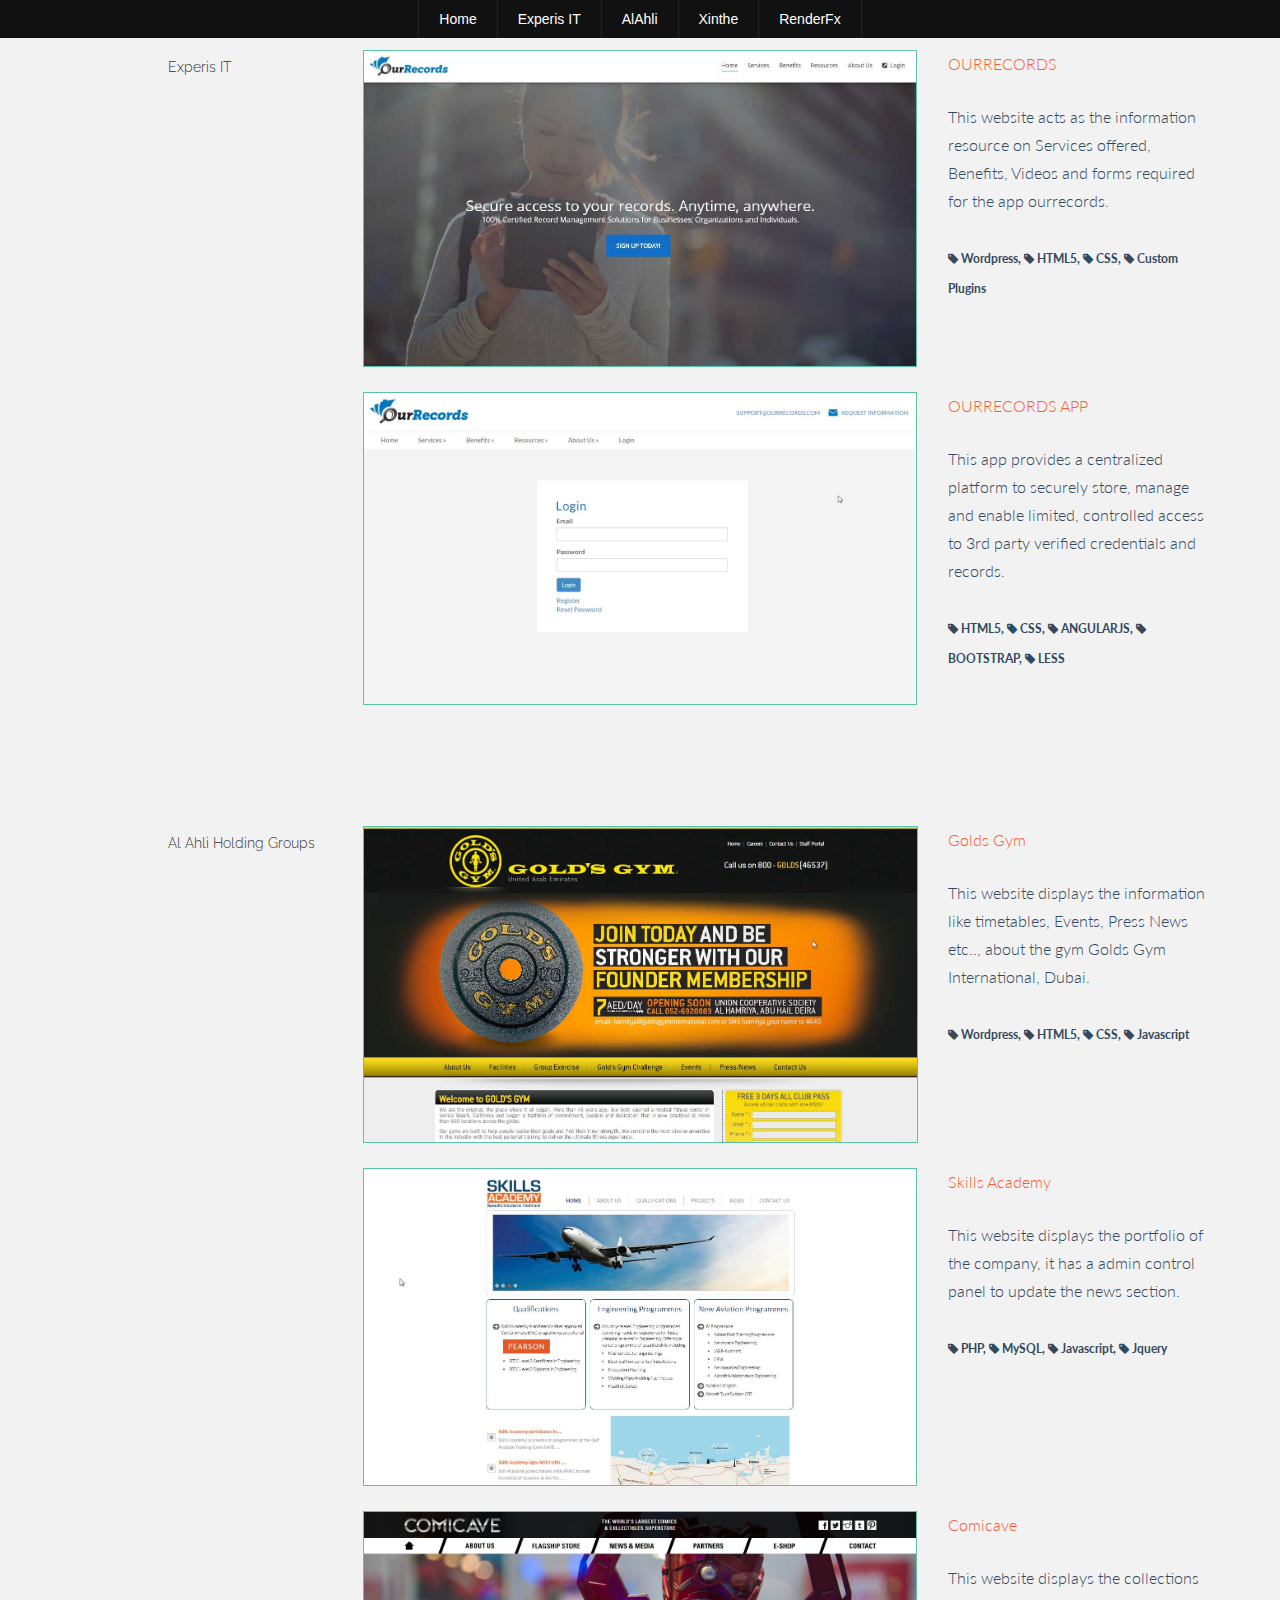
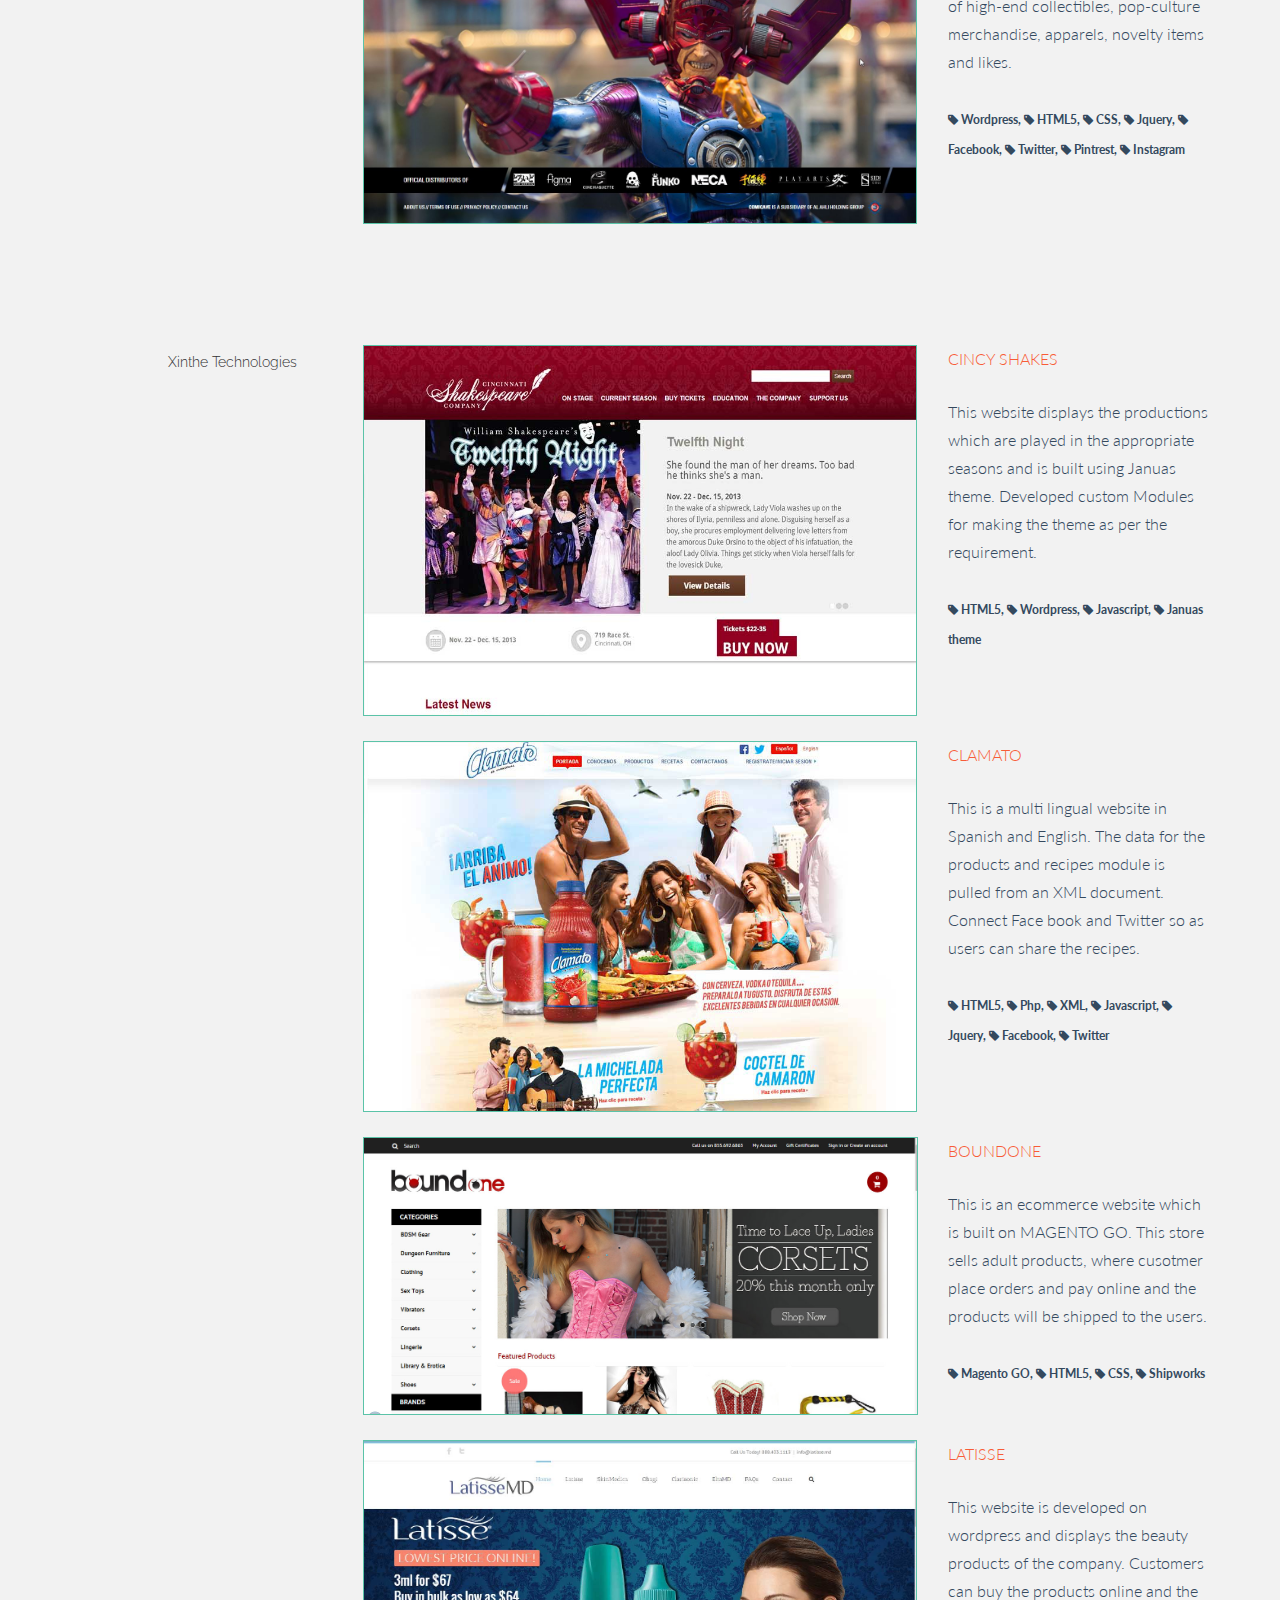
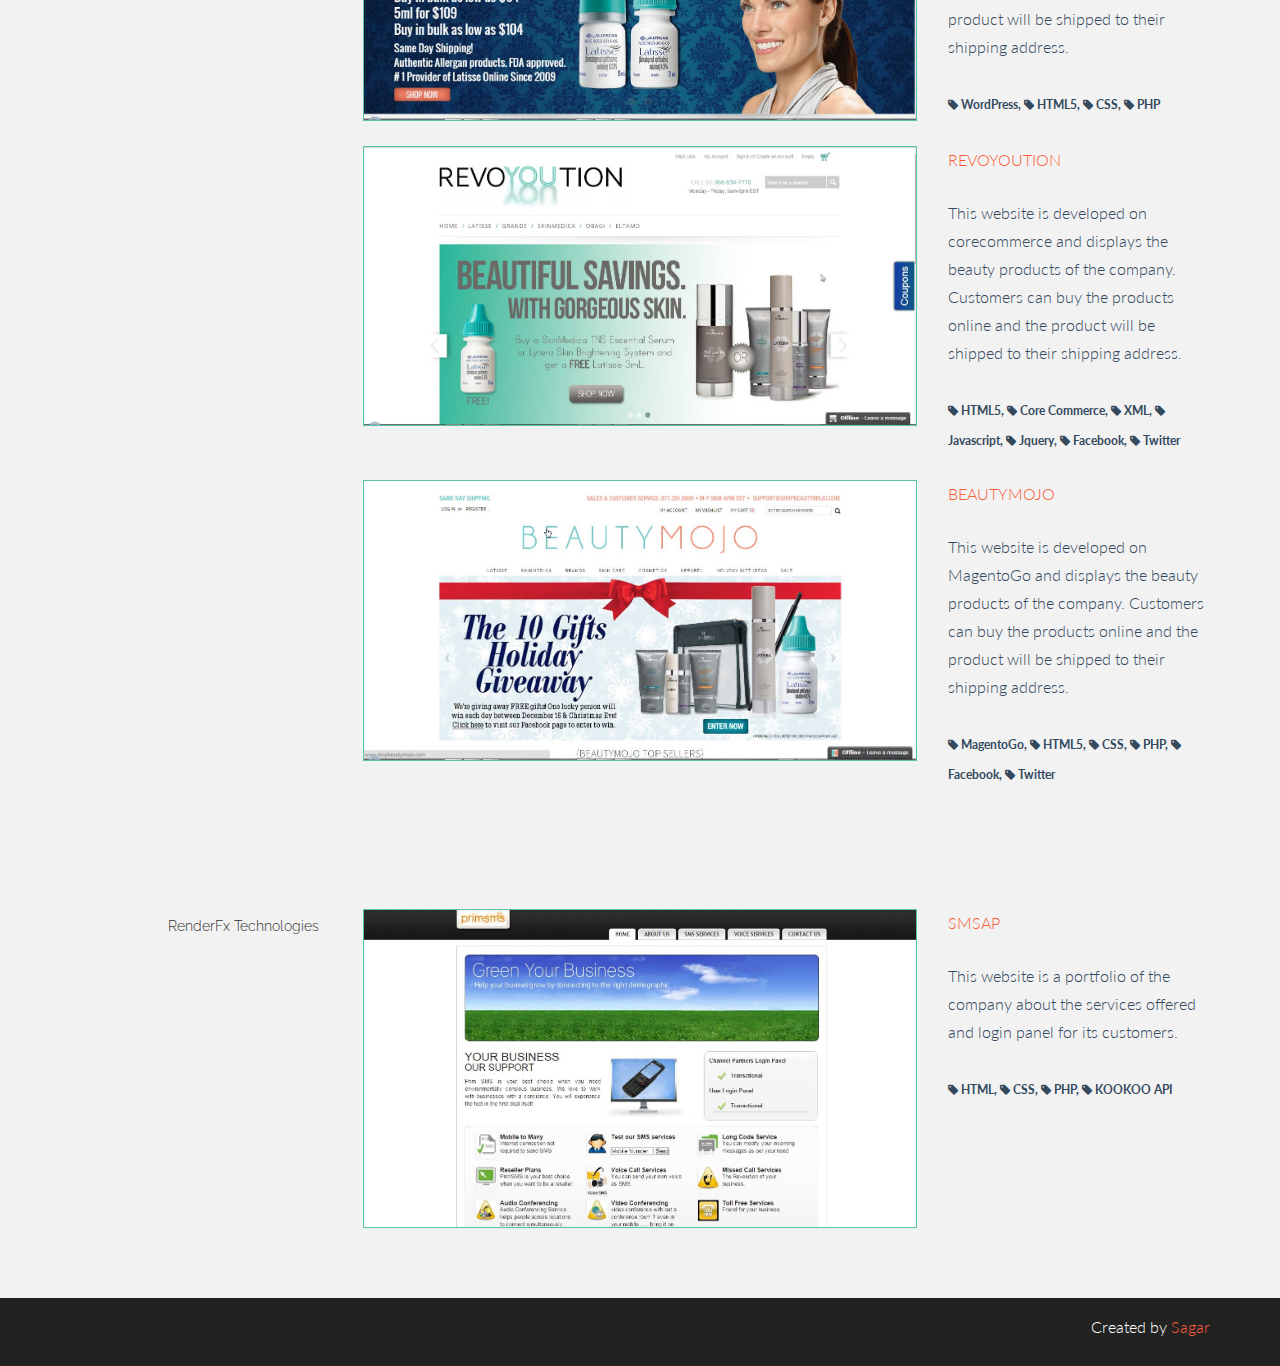
<file: projects.html>
<!DOCTYPE html>
<html lang="en">

<head>
    <meta charset="utf-8">
    <meta name="viewport" content="width=device-width, initial-scale=1.0">
    <meta name="description" content="This website displays my professional resume">
    <meta name="keywords" content="narikenabilli, narikenabilli vidya sagar, web developer, freelancer, angularjs developer">
    <meta name="author" content="N.V.Sagar">
    <link rel="shortcut icon" href="assets/ico/favicon.png">

    <title>Narikenabilli Vidya Sagar :: Projects</title>

    <!-- Bootstrap core CSS -->
    <link rel="stylesheet" href="https://maxcdn.bootstrapcdn.com/bootstrap/3.3.7/css/bootstrap.min.css" integrity="sha384-BVYiiSIFeK1dGmJRAkycuHAHRg32OmUcww7on3RYdg4Va+PmSTsz/K68vbdEjh4u" crossorigin="anonymous">

    <!-- Custom styles for this template -->
    <link href="assets/css/main.css" rel="stylesheet">

    <link rel="stylesheet" href="assets/css/font-awesome.min.css">

    <link href='http://fonts.googleapis.com/css?family=Lato:300,400,700,300italic,400italic' rel='stylesheet' type='text/css'>
    <link href='http://fonts.googleapis.com/css?family=Raleway:400,300,700' rel='stylesheet' type='text/css'>

    <script src="https://code.jquery.com/jquery-1.9.1.min.js" integrity="sha256-wS9gmOZBqsqWxgIVgA8Y9WcQOa7PgSIX+rPA0VL2rbQ=" crossorigin="anonymous"></script>
    <script type="text/javascript" src="assets/js/smoothscroll.js"></script>
    <script src="assets/js/Chart.js"></script>

    <!-- HTML5 shim and Respond.js IE8 support of HTML5 elements and media queries -->
    <!--[if lt IE 9]>
      <script src="assets/js/html5shiv.js"></script>
      <script src="assets/js/respond.min.js"></script>
    <![endif]-->
</head>

<body data-spy="scroll" data-offset="0" data-target="#nav">

    <div id="section-topbar">
        <div id="topbar-inner">
            <div class="container">
                <div class="row">
                    <div class="dropdown">
                        <ul id="nav" class="nav">
                            <li class="menu-item"><a class="smoothScroll" href="./" title="Home">Home</a></li>
                            <li class="menu-item"><a class="smoothScroll" href="#experis" title="Experis IT">Experis IT</a></li>
                            <li class="menu-item"><a class="smoothScroll" href="#alahli" title="Al Ahli Holding Groups">AlAhli</a></li>
                            <li class="menu-item"><a class="smoothScroll" href="#xinthe" title="Xinthe Technologies">Xinthe</a></li>
                            <li class="menu-item"><a class="smoothScroll" href="#renderfx" title="RenderFx Technologies">RenderFx</a></li>
                        </ul>
                        <!--/ uL#nav -->
                    </div>
                    <!-- /.dropdown -->

                    <div class="clear"></div>
                </div>
                <!--/.row -->
            </div>
            <!--/.container -->

            <div class="clear"></div>
        </div>
        <!--/ #topbar-inner -->
    </div>

    <section id="experis" name="experis"></section>
    <!--PORTFOLIO DESCRIPTION -->
    <div class="container desc">
        <div class="row">
            <div class="col-lg-2 col-lg-offset-1">
                <h5>Experis IT</h5>
            </div>
            <div class="col-lg-6">
                <p><img class="img-responsive" src="assets/img/ourrecords.jpg" alt=""></p>
            </div>
            <div class="col-lg-3">
                <p><a href="http://www.ourrecords.com" target="_blank">OURRECORDS</a></p>
                <p>
                    <more>This website acts as the information resource on Services offered, Benefits, Videos and forms required for the app ourrecords.
                        <br/>
                        <br/>
                        <sm><i class="icon-tag"></i> Wordpress, <i class="icon-tag"></i> HTML5, <i class="icon-tag"></i> CSS, <i class="icon-tag"></i> Custom Plugins</sm>
                    </more>
                </p>
            </div>

            <div class="col-lg-6 col-lg-offset-3">
                <p><img class="img-responsive" src="assets/img/ourrecordsapp.jpg" alt=""></p>
            </div>
            <div class="col-lg-3">
                <p><a href="https://app.ourrecords.com/account/login" target="_blank">OURRECORDS APP</a></p>
                <p>
                    <more>This app provides a centralized platform to securely store, manage and enable limited, controlled access to 3rd party verified credentials and records.
                        <br/>
                        <br/>
                        <sm><i class="icon-tag"></i> HTML5, <i class="icon-tag"></i> CSS, <i class="icon-tag"></i> ANGULARJS, <i class="icon-tag"></i> BOOTSTRAP, <i class="icon-tag"></i> LESS</sm>
                    </more>
                </p>
            </div>


        </div>
        <!--/.row -->
        <br>
        <br>
    </div>
    <!--/.container -->



    <section id="alahli" name="alahli"></section>
    <!--PORTFOLIO DESCRIPTION -->
    <div class="container desc">
        <div class="row">
            <div class="col-lg-2 col-lg-offset-1">
                <h5>Al Ahli Holding Groups</h5>
            </div>
            <div class="col-lg-6">
                <p><img class="img-responsive" src="assets/img/goldsgym.jpg" alt=""></p>
            </div>
            <div class="col-lg-3">
                <p><a href="http://www.goldsgym.ae" target="_blank">Golds Gym</a></p>
                <p>
                    <more>This website displays the information like timetables, Events, Press News etc.., about the gym Golds Gym International, Dubai.
                        <br/>
                        <br/>
                        <sm><i class="icon-tag"></i> Wordpress, <i class="icon-tag"></i> HTML5, <i class="icon-tag"></i> CSS, <i class="icon-tag"></i> Javascript</sm>
                    </more>
                </p>
            </div>

            <div class="col-lg-6 col-lg-offset-3">
                <p><img class="img-responsive" src="assets/img/skillsacademy.jpg" alt=""></p>
            </div>
            <div class="col-lg-3">
                <p><a href="http://www.skillsacademydwc.ae" target="_blank">Skills Academy</a></p>
                <p>
                    <more>This website displays the portfolio of the company, it has a admin control panel to update the news section.
                        <br/>
                        <br/>
                        <sm><i class="icon-tag"></i> PHP, <i class="icon-tag"></i> MySQL, <i class="icon-tag"></i> Javascript, <i class="icon-tag"></i> Jquery</sm>
                    </more>
                </p>
            </div>

            <div class="col-lg-6 col-lg-offset-3">
                <p><img class="img-responsive" src="assets/img/comicave.jpg" alt=""></p>
            </div>
            <div class="col-lg-3">
                <p><a href="http://www.comicave.com" target="_blank">Comicave</a></p>
                <p>
                    <more>This website displays the collections of high-end collectibles, pop-culture merchandise, apparels, novelty items and likes.
                        <br/>
                        <br/>
                        <sm><i class="icon-tag"></i> Wordpress, <i class="icon-tag"></i> HTML5, <i class="icon-tag"></i> CSS, <i class="icon-tag"></i> Jquery, <i class="icon-tag"></i> Facebook, <i class="icon-tag"></i> Twitter, <i class="icon-tag"></i> Pintrest, <i class="icon-tag"></i> Instagram</sm>
                    </more>
                </p>
            </div>


        </div>
        <!--/.row -->
        <br>
        <br>
    </div>
    <!--/.container -->



    <section id="xinthe" name="xinthe"></section>
    <!--PORTFOLIO DESCRIPTION -->
    <div class="container desc">
        <div class="row">
            <div class="col-lg-2 col-lg-offset-1">
                <h5>Xinthe Technologies</h5>
            </div>
            <div class="col-lg-6">
                <p><img class="img-responsive" src="assets/img/port01.jpg" alt=""></p>
            </div>
            <div class="col-lg-3">
                <p><a href="http://www.cincyshakes.com" target="_blank">CINCY SHAKES</a></p>
                <p>
                    <more>This website displays the productions which are played in the appropriate seasons and is built using Januas theme. Developed custom Modules for making the theme as per the requirement.
                        <br/>
                        <br/>
                        <sm><i class="icon-tag"></i> HTML5, <i class="icon-tag"></i> Wordpress, <i class="icon-tag"></i> Javascript, <i class="icon-tag"></i> Januas theme</sm>
                    </more>
                </p>
            </div>

            <div class="col-lg-6 col-lg-offset-3">
                <p><img class="img-responsive" src="assets/img/port02.jpg" alt=""></p>
            </div>
            <div class="col-lg-3">
                <p><a href="http://www.clamato.com" target="_blank">CLAMATO</a></p>
                <p>
                    <more>This is a multi lingual website in Spanish and English. The data for the products and recipes module is pulled from an XML document. Connect Face book and Twitter so as users can share the recipes.
                        <br/>
                        <br/>
                        <sm><i class="icon-tag"></i> HTML5, <i class="icon-tag"></i> Php, <i class="icon-tag"></i> XML, <i class="icon-tag"></i> Javascript, <i class="icon-tag"></i> Jquery, <i class="icon-tag"></i> Facebook, <i class="icon-tag"></i> Twitter</sm>
                    </more>
                </p>
            </div>


            <div class="col-lg-6 col-lg-offset-3">
                <p><img class="img-responsive" src="assets/img/boundone.jpg" alt=""></p>
            </div>
            <div class="col-lg-3">
                <p><a href="http://www.boundone.com" target="_blank">BOUNDONE</a></p>
                <p>
                    <more>This is an ecommerce website which is built on MAGENTO GO. This store sells adult products, where cusotmer place orders and pay online and the products will be shipped to the users.
                        <br/>
                        <br/>
                        <sm><i class="icon-tag"></i> Magento GO, <i class="icon-tag"></i> HTML5, <i class="icon-tag"></i> CSS, <i class="icon-tag"></i> Shipworks</sm>
                    </more>
                </p>
            </div>


            <div class="col-lg-6 col-lg-offset-3">
                <p><img class="img-responsive" src="assets/img/latisse.jpg" alt=""></p>
            </div>
            <div class="col-lg-3">
                <p><a href="http://www.latisse.md" target="_blank">LATISSE</a></p>
                <p>
                    <more>This website is developed on wordpress and displays the beauty products of the company. Customers can buy the products online and the product will be shipped to their shipping address.
                        <br/>
                        <br/>
                        <sm><i class="icon-tag"></i> WordPress, <i class="icon-tag"></i> HTML5, <i class="icon-tag"></i> CSS, <i class="icon-tag"></i> PHP</sm>
                    </more>
                </p>
            </div>

            <div class="col-lg-6 col-lg-offset-3">
                <p><img class="img-responsive" src="assets/img/revoyoution.jpg" alt=""></p>
            </div>
            <div class="col-lg-3">
                <p><a href="http://www.revoyoution.com" target="_blank">REVOYOUTION</a></p>
                <p>
                    <more>This website is developed on corecommerce and displays the beauty products of the company. Customers can buy the products online and the product will be shipped to their shipping address.
                        <br/>
                        <br/>
                        <sm><i class="icon-tag"></i> HTML5, <i class="icon-tag"></i> Core Commerce, <i class="icon-tag"></i> XML, <i class="icon-tag"></i> Javascript, <i class="icon-tag"></i> Jquery, <i class="icon-tag"></i> Facebook, <i class="icon-tag"></i> Twitter</sm>
                    </more>
                </p>
            </div>


            <div class="col-lg-6 col-lg-offset-3">
                <p><img class="img-responsive" src="assets/img/shopbeautymojo.jpg" alt=""></p>
            </div>
            <div class="col-lg-3">
                <p><a href="http://www.shopbeautymojo.com" target="_blank">BEAUTYMOJO</a></p>
                <p>
                    <more>This website is developed on MagentoGo and displays the beauty products of the company. Customers can buy the products online and the product will be shipped to their shipping address.
                        <br/>
                        <br/>
                        <sm><i class="icon-tag"></i> MagentoGo, <i class="icon-tag"></i> HTML5, <i class="icon-tag"></i> CSS, <i class="icon-tag"></i> PHP, <i class="icon-tag"></i> Facebook, <i class="icon-tag"></i> Twitter</sm>
                    </more>
                </p>
            </div>


        </div>
        <!--/.row -->
        <br>
        <br>
    </div>
    <!--/.container -->


    <section id="renderfx" name="renderfx"></section>
    <!--PORTFOLIO DESCRIPTION -->
    <div class="container desc">
        <div class="row">
            <div class="col-lg-2 col-lg-offset-1">
                <h5>RenderFx Technologies</h5>
            </div>
            <div class="col-lg-6">
                <p><img class="img-responsive" src="assets/img/primsms.jpg" alt=""></p>
            </div>
            <div class="col-lg-3">
                <p><a href="http://www.smsap.com" target="_blank">SMSAP</a></p>
                <p>
                    <more>This website is a portfolio of the company about the services offered and login panel for its customers.
                        <br/>
                        <br/>
                        <sm><i class="icon-tag"></i> HTML, <i class="icon-tag"></i> CSS, <i class="icon-tag"></i> PHP, <i class="icon-tag"></i> KOOKOO API</sm>
                    </more>
                </p>
            </div>


        </div>
        <!--/.row -->
        <br>
        <br>
    </div>
    <!--/.container -->


    <div id="c">
        <div class="container">
            <p>Created by <a href="mailto:narikenabilli@gmail.com?Subject=Hello%20again">Sagar</a></p>

        </div>
    </div>

    <a href="#0" class="cd-top">Top</a>

    <!-- Bootstrap core JavaScript
    ================================================== -->
    <!-- Placed at the end of the document so the pages load faster -->
    <script src="assets/js/bootstrap.js"></script>
    <script src="assets/js/main.js"></script>
</body>

</html>
</file>
<file: assets/css/main.css>
body {
    background-color: #f2f2f2;
    font-family: "Lato";
    font-weight: 300;
    font-size: 16px;
    color: #555;
    -webkit-font-smoothing: antialiased;
    -webkit-overflow-scrolling: touch;
}


/* Titles */

h1,
h2,
h3,
h4,
h5,
h6 {
    font-family: "Raleway";
    font-weight: 300;
    color: #333;
}


/* Paragraph & Typographic */

p {
    line-height: 28px;
    margin-bottom: 25px;
}

.centered {
    text-align: center;
}


/* Links */

a {
    color: #f85c37;
    word-wrap: break-word;
    -webkit-transition: color 0.1s ease-in, background 0.1s ease-in;
    -moz-transition: color 0.1s ease-in, background 0.1s ease-in;
    -ms-transition: color 0.1s ease-in, background 0.1s ease-in;
    -o-transition: color 0.1s ease-in, background 0.1s ease-in;
    transition: color 0.1s ease-in, background 0.1s ease-in;
}

a:hover,
a:focus {
    color: #7b7b7b;
    text-decoration: none;
    outline: 0;
}

a:before,
a:after {
    -webkit-transition: color 0.1s ease-in, background 0.1s ease-in;
    -moz-transition: color 0.1s ease-in, background 0.1s ease-in;
    -ms-transition: color 0.1s ease-in, background 0.1s ease-in;
    -o-transition: color 0.1s ease-in, background 0.1s ease-in;
    transition: color 0.1s ease-in, background 0.1s ease-in;
}

hr {
    display: block;
    height: 1px;
    border: 0;
    border-top: 1px solid #ccc;
    margin: 1em 0;
    padding: 0;
}


/*---------------------------------------------------
	3.1 Topbar
---------------------------------------------------*/

#section-topbar {
    position: fixed;
    top: 0;
    left: 0;
    right: 0;
    z-index: 10000;
    overflow: visible;
    font: normal 16px/24px 'Open Sans', "Helvetica Neue", Helvetica, Arial, sans-serif;
}

#section-topbar a {
    color: #fff;
}

#topbar-inner {
    background: #111;
    line-height: 0;
    text-align: center;
}


/*
	Top Bar

	By default, top navigation bar uses "fixed" position
*/

#section-topbar ul#nav {
    display: inline-block;
    position: relative;
    margin: 0;
    padding: 0;
    border-right: 1px solid #222;
    /* For IE, the outcast */
    zoom: 1;
    *display: inline;
}

#section-topbar ul#nav > li {
    display: block;
    float: left;
    padding: 0;
}

#section-topbar ul#nav a {
    display: block;
    font: normal 14px/18px "Helvetica Neue", Helvetica, Arial, sans-serif;
    text-decoration: none;
    padding: 10px 20px 10px 20px;
    border-left: 1px solid #222;
}

#section-topbar ul#nav a:hover {
    background: #222;
    text-decoration: none;
    border-left: 1px solid #111;
}

#section-topbar ul#nav .active a {
    background: #44bbaa;
    border-left: 1px solid #111;
}

#section-topbar ul#nav .active a:hover {
    background: #44bbaa;
}

#section-topbar i {
    font-size: 25px;
}


/*---------------------------------------------------
	SECTION WRAPS
---------------------------------------------------*/


/* Header Wrap */

#headerwrap {
    background: url(../img/header-bg.jpg) no-repeat center top;
    margin-top: 45px;
    padding-top: 140px;
    text-align: center;
    background-attachment: relative;
    background-position: center center;
    min-height: 500px;
    width: 100%;
    -webkit-background-size: 100%;
    -moz-background-size: 100%;
    -o-background-size: 100%;
    background-size: 100%;
    -webkit-background-size: cover;
    -moz-background-size: cover;
    -o-background-size: cover;
    background-size: cover;
}

#headerwrap h1 {
    font-size: 80px;
    /*color:#2C3E50;*/
    color: #ffffff;
}

#headerwrap h3 {
    font-size: 20px;
    /*color:#2C3E50;*/
    color: #ffffff;
}


/* Intnro Wrap */

#intro {
    background: #2c3e50;
    padding-top: 60px;
    padding-bottom: 60px;
    color: white;
}

#intro h5,
p {
    color: white;
}

#intro i {
    color: white;
    font-size: 20px;
    padding-right: 8px;
    vertical-align: middle;
}

#skillswrap {
    background: #2c3e50;
    padding-top: 60px;
    padding-bottom: 60px;
    color: white;
}

#skillswrap h5,
p {
    color: white;
}

#footwrap {
    background: #2f2f2f;
    padding-top: 50px;
    padding-bottom: 50px;
}

#footwrap p {
    color: white;
}

#footwrap h5 {
    color: white;
}

#footwrap t {
    font-weight: 700;
}

#footwrap i {
    padding-right: 8px;
    color: #1abc9c;
}


/* Copyright Wrap */

#c {
    background: #222222;
    padding-top: 15px;
    text-align: right;
}

#c p {
    color: white
}


/* Global Values */

.desc {
    padding-top: 50px;
}

.desc p {
    color: #2f2f2f;
}

.desc t {
    color: #34495e;
    font-weight: 700;
}

.desc imp {
    padding: 6px;
    color: white;
    background: #34495e;
}

.desc more {
    color: #34495e;
}

sm {
    font-size: 12px;
    font-weight: bold;
}

a.project {
    border: solid 1px rgb(26, 188, 156);
    padding: 7px;
    border-radius: 7px;
    background-color: rgb(171, 228, 241);
}

.img-responsive {
    border: solid 1px rgb(91, 195, 168);
}

.cd-top.cd-is-visible {
    visibility: visible;
    opacity: 1;
}

.cd-top.cd-fade-out {
    opacity: .5;
}

.cd-top {
    display: inline-block;
    height: 40px;
    width: 40px;
    position: fixed;
    bottom: 40px;
    right: 10px;
    box-shadow: 0 0 10px rgba(0, 0, 0, 0.05);
    /* image replacement properties */
    overflow: hidden;
    text-indent: 100%;
    white-space: nowrap;
    background: rgba(232, 98, 86, 0.8) url("../img/cd-top-arrow.svg") no-repeat center 50%;
    visibility: hidden;
    opacity: 0;
    -webkit-transition: opacity .3s 0s, visibility 0s .3s;
    -moz-transition: opacity .3s 0s, visibility 0s .3s;
    transition: opacity .3s 0s, visibility 0s .3s;
}

.cd-top.cd-is-visible,
.cd-top.cd-fade-out,
.no-touch .cd-top:hover {
    -webkit-transition: opacity .3s 0s, visibility 0s 0s;
    -moz-transition: opacity .3s 0s, visibility 0s 0s;
    transition: opacity .3s 0s, visibility 0s 0s;
}

.cd-top.cd-is-visible {
    /* the button becomes visible */
    visibility: visible;
    opacity: 1;
    border-radius: 15px;
}

.cd-top.cd-fade-out {
    /* if the user keeps scrolling down, the button is out of focus and becomes less visible */
    opacity: .5;
    border-radius: 15px;
}

.no-touch .cd-top:hover {
    background-color: #e86256;
    opacity: 1;
}

@media only screen and (min-width: 768px) {
    .cd-top {
        right: 20px;
        bottom: 20px;
    }
}

@media only screen and (min-width: 1024px) {
    .cd-top {
        height: 60px;
        width: 60px;
        right: 30px;
        bottom: 30px;
    }
}
</file>
